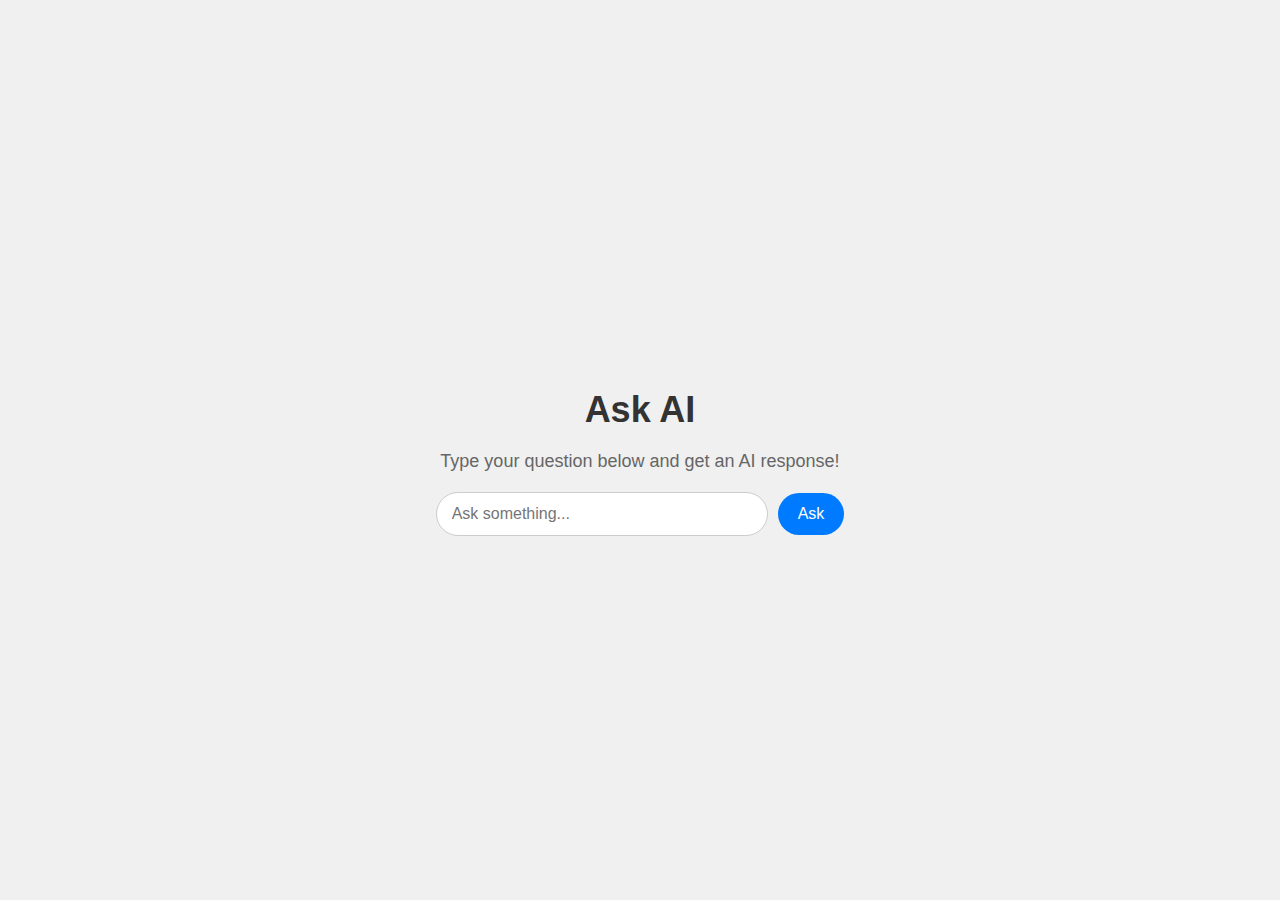
<file: index.html>
<!DOCTYPE html>
<html lang="en">
<head>
    <meta charset="UTF-8">
    <meta name="viewport" content="width=device-width, initial-scale=1.0">
    <title>AI Search</title>
    <link rel="stylesheet" href="style.css">
</head>
<body>
    <div class="content">
        <h1>Ask AI</h1>
        <p>Type your question below and get an AI response!</p>

        <div class="search-bar">
            <input type="text" id="search-input" placeholder="Ask something..." />
            <button id="search-btn">Ask</button>
        </div>

        <!-- Container for AI response -->
        <div id="ai-response" class="ai-response">
            <!-- AI response will appear here -->
        </div>
    </div>

    <script src="script.js"></script>
</body>
</html>
</file>
<file: style.css>
/* Set global font to Arial */
body {
    font-family: Arial, sans-serif;
    margin: 0;
    padding: 0;
    height: 100vh; /* Full viewport height */
    background-color: #f0f0f0;
    display: flex; /* Flexbox for centering */
    justify-content: center; /* Center horizontally */
    align-items: center; /* Center vertically */
}

/* Content wrapper to center text and search bar */
.content {
    text-align: center;
    padding: 20px;
    max-width: 600px;
}

/* Style the heading */
h1 {
    color: #333;
    font-size: 36px;
    margin-bottom: 20px;
}

/* Style the paragraph */
p {
    color: #666;
    font-size: 18px;
}

/* Style the search bar container */
.search-bar {
    display: flex;
    justify-content: center;
    align-items: center;
    margin-top: 20px;
}

/* Style the input field for the search bar */
#search-input {
    width: 300px;
    padding: 12px 15px;
    border: 1px solid #ccc;
    border-radius: 30px;
    font-size: 16px;
    margin-right: 10px;
    transition: border-color 0.3s ease;
}

/* Change border color on focus */
#search-input:focus {
    border-color: #007bff;
    outline: none;
}

/* Style the button for the search */
#search-btn {
    padding: 12px 20px;
    background-color: #007bff;
    color: #fff;
    border: none;
    border-radius: 30px;
    font-size: 16px;
    cursor: pointer;
    transition: background-color 0.3s ease;
}

/* Button hover effect */
#search-btn:hover {
    background-color: #0056b3;
}

/* Style the AI response container */
.ai-response {
    margin-top: 20px;
    padding: 15px;
    background-color: #fff;
    border-radius: 10px;
    border: 1px solid #ddd;
    color: #333;
    font-size: 18px;
    display: none; /* Initially hidden */
    max-width: 100%;
}
</file>
